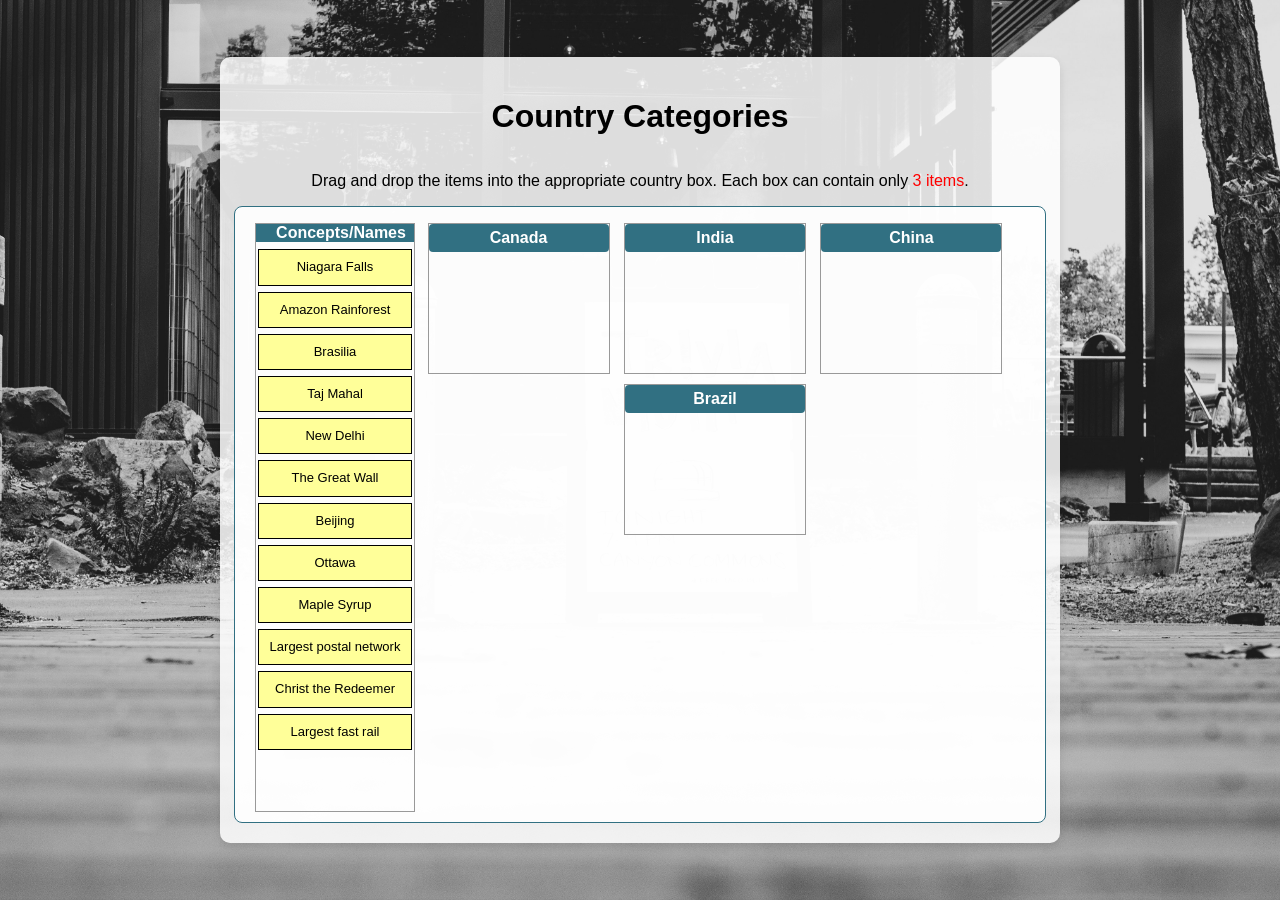
<file: index.html>
<!DOCTYPE HTML PUBLIC "-//W3C//DTD HTML 4.01//EN" "http://www.w3.org/TR/html4/strict.dtd">
<html>

<head>
<meta http-equiv="content-type" content="text/html; charset=UTF-8">

	<title>Drag and Drop Quiz</title>
	
	 <link rel="stylesheet" href="style.css">
	
	
	<script type="text/javascript">
	
	
	/* VARIABLES YOU COULD MODIFY */
	var boxSizeArray = [3,3,3,3,3,3,3];	// Array indicating how many items there is room for in the right column ULs
	
	var arrow_offsetX = -5;	// Offset X - position of small arrow
	var arrow_offsetY = 0;	// Offset Y - position of small arrow
	
	var arrow_offsetX_firefox = -6;	// Firefox - offset X small arrow
	var arrow_offsetY_firefox = -13; // Firefox - offset Y small arrow
	
	var verticalSpaceBetweenListItems = 3;	// Pixels space between one <li> and next	
											// Same value or higher as margin bottom in CSS for #dhtmlgoodies_dragDropContainer ul li,#dragContent li
	
											
	var initShuffleItems = true;	// Shuffle items before staring

	var indicateDestionationByUseOfArrow = true;	// Display arrow to indicate where object will be dropped(false = use rectangle)
	
	
	var lockedAfterDrag = false;	/* Lock items after they have been dragged, i.e. the user get's only one shot for the correct answer */
	
	
	/* END VARIABLES YOU COULD MODIFY */
	
	var dragDropTopContainer = false;
	var dragTimer = -1;
	var dragContentObj = false;
	var contentToBeDragged = false;	// Reference to dragged <li>
	var contentToBeDragged_src = false;	// Reference to parent of <li> before drag started
	var contentToBeDragged_next = false; 	// Reference to next sibling of <li> to be dragged
	var destinationObj = false;	// Reference to <UL> or <LI> where element is dropped.
	var dragDropIndicator = false;	// Reference to small arrow indicating where items will be dropped
	var ulPositionArray = new Array();
	var mouseoverObj = false;	// Reference to highlighted DIV
	
	var MSIE = navigator.userAgent.indexOf('MSIE')>=0?true:false;
	var navigatorVersion = navigator.appVersion.replace(/.*?MSIE (\d\.\d).*/g,'$1')/1;
	var destinationBoxes = new Array();
	var indicateDestinationBox = false;
		
	function getTopPos(inputObj)
	{		
	  var returnValue = inputObj.offsetTop;
	  while((inputObj = inputObj.offsetParent) != null){
	  	if(inputObj.tagName!='HTML')returnValue += inputObj.offsetTop;
	  }
	  return returnValue;
	}
	
	function getLeftPos(inputObj)
	{
	  var returnValue = inputObj.offsetLeft;
	  while((inputObj = inputObj.offsetParent) != null){
	  	if(inputObj.tagName!='HTML')returnValue += inputObj.offsetLeft;
	  }
	  return returnValue;
	}
		
	function cancelEvent()
	{
		return false;
	}
	function initDrag(e)	// Mouse button is pressed down on a LI
	{
		if(document.all)e = event;
		if(lockedAfterDrag && this.parentNode.id!='allItems')return;
		var st = Math.max(document.body.scrollTop,document.documentElement.scrollTop);
		var sl = Math.max(document.body.scrollLeft,document.documentElement.scrollLeft);
		
		
		
		dragTimer = 0;
		dragContentObj.style.left = e.clientX + sl + 'px';
		dragContentObj.style.top = e.clientY + st + 'px';
		contentToBeDragged = this;
		contentToBeDragged_src = this.parentNode;
		contentToBeDragged_next = false;
		if(this.nextSibling){
			contentToBeDragged_next = this.nextSibling;
			if(!this.tagName && contentToBeDragged_next.nextSibling)contentToBeDragged_next = contentToBeDragged_next.nextSibling;
		}
		timerDrag();
		return false;
	}
	
	function everythingIsCorrect()
	{
		alert('Congratulations! Everything is correct');		
	}
	
	
	function timerDrag()
	{
		if(dragTimer>=0 && dragTimer<10){
			dragTimer++;
			setTimeout('timerDrag()',10);
			return;
		}
		if(dragTimer==10){
			dragContentObj.style.display='block';
			dragContentObj.appendChild(contentToBeDragged);
		}
	}
	
	function moveDragContent(e)
	{
		if(dragTimer<10){
			if(contentToBeDragged){
				if(contentToBeDragged_next){
					contentToBeDragged_src.insertBefore(contentToBeDragged,contentToBeDragged_next);
				}else{
					contentToBeDragged_src.appendChild(contentToBeDragged);
				}	
			}
			return;
		}
		if(document.all)e = event;
		var st = Math.max(document.body.scrollTop,document.documentElement.scrollTop);
		var sl = Math.max(document.body.scrollLeft,document.documentElement.scrollLeft);
		
		
		dragContentObj.style.left = e.clientX + sl + 'px';
		dragContentObj.style.top = e.clientY + st + 'px';
		
		if(mouseoverObj)mouseoverObj.className='';
		destinationObj = false;
		dragDropIndicator.style.display='none';
		if(indicateDestinationBox)indicateDestinationBox.style.display='none';
		var x = e.clientX + sl;
		var y = e.clientY + st;
		var width = dragContentObj.offsetWidth;
		var height = dragContentObj.offsetHeight;
		
		var tmpOffsetX = arrow_offsetX;
		var tmpOffsetY = arrow_offsetY;
		if(!document.all){
			tmpOffsetX = arrow_offsetX_firefox;
			tmpOffsetY = arrow_offsetY_firefox;
		}

		for(var no=0;no<ulPositionArray.length;no++){
			var ul_leftPos = ulPositionArray[no]['left'];	
			var ul_topPos = ulPositionArray[no]['top'];	
			var ul_height = ulPositionArray[no]['height'];
			var ul_width = ulPositionArray[no]['width'];
			
			if((x+width) > ul_leftPos && x<(ul_leftPos + ul_width) && (y+height)> ul_topPos && y<(ul_topPos + ul_height)){
				var noExisting = ulPositionArray[no]['obj'].getElementsByTagName('LI').length;
				if(indicateDestinationBox && indicateDestinationBox.parentNode==ulPositionArray[no]['obj'])noExisting--;
				if(noExisting<boxSizeArray[no-1] || no==0){
					dragDropIndicator.style.left = ul_leftPos + tmpOffsetX + 'px';
					var subLi = ulPositionArray[no]['obj'].getElementsByTagName('LI');
					for(var liIndex=0;liIndex<subLi.length;liIndex++){
						var tmpTop = getTopPos(subLi[liIndex]);
						if(!indicateDestionationByUseOfArrow){
							if(y<tmpTop){
								destinationObj = subLi[liIndex];
								indicateDestinationBox.style.display='block';
								subLi[liIndex].parentNode.insertBefore(indicateDestinationBox,subLi[liIndex]);
								break;
							}
						}else{							
							if(y<tmpTop){
								destinationObj = subLi[liIndex];
								dragDropIndicator.style.top = tmpTop + tmpOffsetY - Math.round(dragDropIndicator.clientHeight/2) + 'px';
								dragDropIndicator.style.display='block';
								break;
							}	
						}					
					}
					
					if(!indicateDestionationByUseOfArrow){
						if(indicateDestinationBox.style.display=='none'){
							indicateDestinationBox.style.display='block';
							ulPositionArray[no]['obj'].appendChild(indicateDestinationBox);
						}
						
					}else{
						if(subLi.length>0 && dragDropIndicator.style.display=='none'){
							dragDropIndicator.style.top = getTopPos(subLi[subLi.length-1]) + subLi[subLi.length-1].offsetHeight + tmpOffsetY + 'px';
							dragDropIndicator.style.display='block';
						}
						if(subLi.length==0){
							dragDropIndicator.style.top = ul_topPos + arrow_offsetY + 'px'
							dragDropIndicator.style.display='block';
						}
					}
					
					if(!destinationObj)destinationObj = ulPositionArray[no]['obj'];
					mouseoverObj = ulPositionArray[no]['obj'].parentNode;
					mouseoverObj.className='mouseover';
					return;
				}
			}
		}
	}
	
	function checkAnswers() {
		let allCorrect = true;
	
		const countries = {
			box1: ["Ottawa", "Niagara Falls", "Maple Syrup"], // Canada
			box2: ["New Delhi", "Taj Mahal", "Largest postal network"],  // India
			box3: ["Beijing", "The Great Wall", "Largest fast rail"],  // China
			box4: ["Brasilia", "Christ the Redeemer", "Amazon Rainforest"]  // Brazil
		};
	
		// Map each box ID to the corresponding flag ID
		const flagIdMap = {
			box1: "flagCanada",
			box2: "flagIndia",
			box3: "flagChina",
			box4: "flagBrazil"
		};
	
		for (let boxId in countries) {
			const ul = document.getElementById(boxId);
			const lis = ul ? Array.from(ul.getElementsByTagName("LI")) : [];
			const correctItems = countries[boxId];
			const flag = document.getElementById(flagIdMap[boxId]);
	
			console.log(`Checking ${boxId}:`, lis.map(li => li.textContent));
	
			if (!flag) {
				console.error(`Flag element for ${boxId} not found. Expected ID: ${flagIdMap[boxId]}`);
				continue;
			}
	
			// Check if all items in the box match the correct items
			if (lis.length !== correctItems.length || !lis.every(li => correctItems.includes(li.textContent.trim()))) {
				allCorrect = false;
				flag.style.display = 'none';
				console.log(`Hiding flag for ${boxId} because items do not match.`);
			} else {
				flag.style.display = 'block';
				console.log(`Displaying flag for ${boxId}.`);
			}
		}
	
		// Show "Congratulations" message only if all boxes are correct
		if (allCorrect) {
			alert('Congratulations! All items are correctly placed!');
		} else {
			console.log("Not all items are correct.");
		}
	}
	
	
	
	function capitalizeFirstLetter(string) {
		return string.charAt(0).toUpperCase() + string.slice(1);
	}
	
	
	
	
	
	/* End dragging 
	Put <LI> into a destination or back to where it came from.
	*/	
	function dragDropEnd(e)
	{
		if(dragTimer==-1)return;
		if(dragTimer<10){
			dragTimer = -1;
			return;
		}
		dragTimer = -1;
		if(document.all)e = event;		
		if(destinationObj){
			var groupId = contentToBeDragged.getAttribute('groupId');
			if(!groupId)groupId = contentToBeDragged.groupId;
			
			var destinationToCheckOn = destinationObj;
			if(destinationObj.tagName!='UL'){
				destinationToCheckOn = destinationObj.parentNode;
			}
			
			var answerCheck = false;
			if(groupId == destinationToCheckOn.id){
				contentToBeDragged.className = 'correctAnswer';		
				answerCheck=true;	
			}else{
				contentToBeDragged.className = 'wrongAnswer';
			}
			if(destinationObj.id=='allItems' || destinationObj.parentNode.id=='allItems')contentToBeDragged.className='';
			
			
			if(destinationObj.tagName=='UL'){
				destinationObj.appendChild(contentToBeDragged);
			}else{
				destinationObj.parentNode.insertBefore(contentToBeDragged,destinationObj);
			}
			mouseoverObj.className='';
			destinationObj = false;
			dragDropIndicator.style.display='none';
			if(indicateDestinationBox){
				indicateDestinationBox.style.display='none';
				document.body.appendChild(indicateDestinationBox);
			}
						
			contentToBeDragged = false;
			
			if(answerCheck)checkAnswers();	
			
			return;
		}	
		if(contentToBeDragged_next){
			contentToBeDragged_src.insertBefore(contentToBeDragged,contentToBeDragged_next);
		}else{
			contentToBeDragged_src.appendChild(contentToBeDragged);
		}
		contentToBeDragged = false;
		dragDropIndicator.style.display='none';
		if(indicateDestinationBox){
			indicateDestinationBox.style.display='none';
			document.body.appendChild(indicateDestinationBox);
			
		}		
		mouseoverObj = false;

		checkAnswers();
		
	}
	
	/* 
	Preparing data to be saved 
	*/
	function saveDragDropNodes()
	{
		var saveString = "";
		var uls = dragDropTopContainer.getElementsByTagName('UL');
		for(var no=0;no<uls.length;no++){	// LOoping through all <ul>
			var lis = uls[no].getElementsByTagName('LI');
			for(var no2=0;no2<lis.length;no2++){
				if(saveString.length>0)saveString = saveString + ";";
				saveString = saveString + uls[no].id + '|' + lis[no2].id;
			}	
		}		
		
		document.getElementById('saveContent').innerHTML = '<h1>Ready to save these nodes:</h1> ' + saveString.replace(/;/g,';<br>') + '<p>Format: ID of ul |(pipe) ID of li;(semicolon)</p><p>You can put these values into a hidden form fields, post it to the server and explode the submitted value there</p>';
		
	}
	
	function initDragDropScript()
	{
		dragContentObj = document.getElementById('dragContent');
		dragDropIndicator = document.getElementById('dragDropIndicator');
		dragDropTopContainer = document.getElementById('dhtmlgoodies_dragDropContainer');
		document.documentElement.onselectstart = cancelEvent;;
		var listItems = dragDropTopContainer.getElementsByTagName('LI');	// Get array containing all <LI>
		var itemHeight = false;
		for(var no=0;no<listItems.length;no++){
			listItems[no].onmousedown = initDrag;
			listItems[no].onselectstart = cancelEvent;
			if(!itemHeight)itemHeight = listItems[no].offsetHeight;
			if(MSIE && navigatorVersion/1<6){
				listItems[no].style.cursor='hand';
			}			
		}
		
		var mainContainer = document.getElementById('dhtmlgoodies_mainContainer');
		var uls = mainContainer.getElementsByTagName('UL');
		itemHeight = itemHeight + verticalSpaceBetweenListItems;
		for(var no=0;no<uls.length;no++){
			uls[no].style.height = itemHeight * boxSizeArray[no]  + 'px';
			destinationBoxes[destinationBoxes.length] = uls[no];
		}
		
		var leftContainer = document.getElementById('dhtmlgoodies_listOfItems');
		var itemBox = leftContainer.getElementsByTagName('UL')[0];
		
		document.documentElement.onmousemove = moveDragContent;	// Mouse move event - moving draggable div
		document.documentElement.onmouseup = dragDropEnd;	// Mouse move event - moving draggable div
		
		var ulArray = dragDropTopContainer.getElementsByTagName('UL');
		for(var no=0;no<ulArray.length;no++){
			ulPositionArray[no] = new Array();
			ulPositionArray[no]['left'] = getLeftPos(ulArray[no]);	
			ulPositionArray[no]['top'] = getTopPos(ulArray[no]);	
			ulPositionArray[no]['width'] = ulArray[no].offsetWidth;
			ulPositionArray[no]['height'] = ulArray[no].clientHeight;
			ulPositionArray[no]['obj'] = ulArray[no];
		}
		
		if(initShuffleItems){
			var allItemsObj = document.getElementById('allItems');
			var initItems = allItemsObj.getElementsByTagName('LI');
			
			for(var no=0;no<(initItems.length*10);no++){
				var itemIndex = Math.floor(Math.random()*initItems.length);
				allItemsObj.appendChild(initItems[itemIndex]);
			}
		}
		if(!indicateDestionationByUseOfArrow){
			indicateDestinationBox = document.createElement('LI');
			indicateDestinationBox.id = 'indicateDestination';
			indicateDestinationBox.style.display='none';
			document.body.appendChild(indicateDestinationBox);
		}		
		
	}
	
	window.onload = initDragDropScript;
	</script>
</head>
<body>
	<div class="center-wrapper">
        <h1 align="center">Country Categories</h1>
        <p>Drag and drop the items into the appropriate country box. Each box can contain only <span class="style1">3 items</span>.</p>    
        <div id="dhtmlgoodies_dragDropContainer">
	<div id="topBar">
	<div style="padding-bottom: 5px; width: 728px; height: 1px;">

</script>
	</div>
			
		</div>
	<div id="dhtmlgoodies_listOfItems">
		<div class="">
			<p>Concepts/Names</p>		
			<ul id="allItems">
				<!-- Canada -->
				<li id="node1" groupid="box1">Ottawa </li>
				<li id="node2" groupid="box1">Niagara Falls </li>
				<li id="node3" groupid="box1">Maple Syrup</li>
			
				<!-- India -->
				<li id="node4" groupid="box2">New Delhi </li>
				<li id="node5" groupid="box2">Taj Mahal </li>
				<li id="node6" groupid="box2">Largest postal network</li>
			
				<!-- China -->
				<li id="node7" groupid="box3">Beijing </li>
				<li id="node8" groupid="box3">The Great Wall</li>
				<li id="node9" groupid="box3">Largest fast rail</li>
			
				<!-- Brazil -->
				<li id="node10" groupid="box4">Brasilia </li>
				<li id="node11" groupid="box4">Christ the Redeemer </li>
				<li id="node12" groupid="box4">Amazon Rainforest</li>
			</ul>
			
		</div>
	</div>	
	<div id="dhtmlgoodies_mainContainer">
		<!-- Canada -->
		<div class="">
			<p>Canada</p>
			<ul style="height: 72px;" id="box1"></ul>
			<img src="canada.jpg" id="flagCanada" style="display: none; width: 100px; margin-top: 10px;" alt="Canada Flag">
		</div>
	
		<!-- India -->
		<div class="">
			<p>India</p>
			<ul style="height: 72px;" id="box2"></ul>
			<img src="india.jpg" id="flagIndia" style="display: none; width: 100px; margin-top: 10px;" alt="India Flag">
		</div>
	
		<!-- China -->
		<div>
			<p>China</p>
			<ul style="height: 72px;" id="box3"></ul>
			<img src="china.jpg" id="flagChina" style="display: none; width: 100px; margin-top: 10px;" alt="China Flag">
		</div>
	
		<!-- Brazil -->
		<div>
			<p>Brazil</p>
			<ul style="height: 72px;" id="box4"></ul>
			<img src="brazil.jpg" id="flagBrazil" style="display: none; width: 100px; margin-top: 10px;" alt="Brazil Flag">
		</div>
	</div>
	
</div>
<ul style="left: 110px; top: 329px; display: block;" id="dragContent"></ul>
<div style="display: none; left: 24px; top: 333px;" id="dragDropIndicator"><img src="insert.gif"></div>
<div id="saveContent"></div>

</span>
</div>
</body></html>
</file>
<file: style.css>
body {
    display: flex;
    justify-content: center;
    align-items: center;
    min-height: 100vh;
    margin: 0;
    font-family: Trebuchet MS, Lucida Sans Unicode, Arial, sans-serif;
    background: url('bg.jpg') no-repeat center center fixed;
    background-size: cover;
}

.center-wrapper {
    display: flex;
    flex-direction: column;
    align-items: center;
    text-align: center;
    max-width: 800px;
    margin: 0 auto;
    background: rgba(255, 255, 255, 0.85); /* Semi-transparent overlay for readability */
    padding: 20px;
    border-radius: 10px;
    box-shadow: 0 4px 8px rgba(0, 0, 0, 0.1);
}

#dhtmlgoodies_dragDropContainer {
    width: 790px;
    height: auto;
    border: 1px solid #317082;
    background-color: rgba(255, 255, 255, 0.9); /* Transparent white background */
    -moz-user-select: none;
    padding: 10px;
    border-radius: 8px;
}

#footer {
    height: 30px;
    vertical-align: middle;
    text-align: right;
    clear: both;
    padding-right: 3px;
    background-color: #317082;
    margin-top: 2px;
    width: 790px;
}

#footer form {
    margin: 0px;
    margin-top: 2px;
}

#dhtmlgoodies_dragDropContainer ul {
    margin-top: 0px;
    margin-left: 0px;
    margin-bottom: 0px;
    padding: 2px;
}

#dhtmlgoodies_dragDropContainer li, #dragContent li, li#indicateDestination {
    list-style-type: none;
    height: auto;
    background-color: #FFFF99;
    border: 1px solid #000;
    padding: 8px;
    margin-bottom: 6px;
    cursor: pointer;
    font-size: 13px;
    line-height: 1.4em;
    white-space: normal;
}

li#indicateDestination {
    border: 1px dotted #600;
    background-color: #FFF;
}

#dhtmlgoodies_dragDropContainer ul li.correctAnswer {
    background-color: #4CAF50; /* Green for correct answer */
    color: #FFF;
}

#dhtmlgoodies_dragDropContainer ul li.wrongAnswer {
    background-color: #F44336; /* Red for wrong answer */
    color: #FFF;
}

#dhtmlgoodies_listOfItems {
    float: left;
    padding-left: 10px;
    padding-right: 10px;
    width: 160px;
}

#dhtmlgoodies_listOfItems ul {
    height: 560px;
}

#dhtmlgoodies_listOfItems div {
    border: 1px solid #999;
}

#dhtmlgoodies_listOfItems div p {
    margin: 0px;
    font-weight: bold;
    padding-left: 12px;
    background-color: #317082;
    color: #FFF;
    margin-bottom: 5px;
}

#dhtmlgoodies_mainContainer {
    width: 590px;
    float: left;
}

#dhtmlgoodies_mainContainer div {
    display: inline-block;
    margin-right: 10px;
    margin-bottom: 10px;
    vertical-align: top;
    border: 1px solid #999;
    width: 180px;
}

#dhtmlgoodies_mainContainer div p {
    margin: 0px;
    padding: 5px;
    font-weight: bold;
    background-color: #317082;
    color: #FFF;
    border-radius: 4px;
}

#dhtmlgoodies_mainContainer ul {
    width: 152px;
    height: 80px;
    border: 0px;
    margin-bottom: 0px;
    overflow: hidden;
}

#dragContent {
    position: absolute;
    width: 150px;
    height: 15px;
    display: none;
    margin: 0px;
    padding: 0px;
    z-index: 2000;
}

#dragDropIndicator {
    position: absolute;
    width: 7px;
    height: 10px;
    display: none;
    z-index: 1000;
    margin: 0px;
    padding: 0px;
}

.style1 {
    color: #FF0000;
}
</file>
